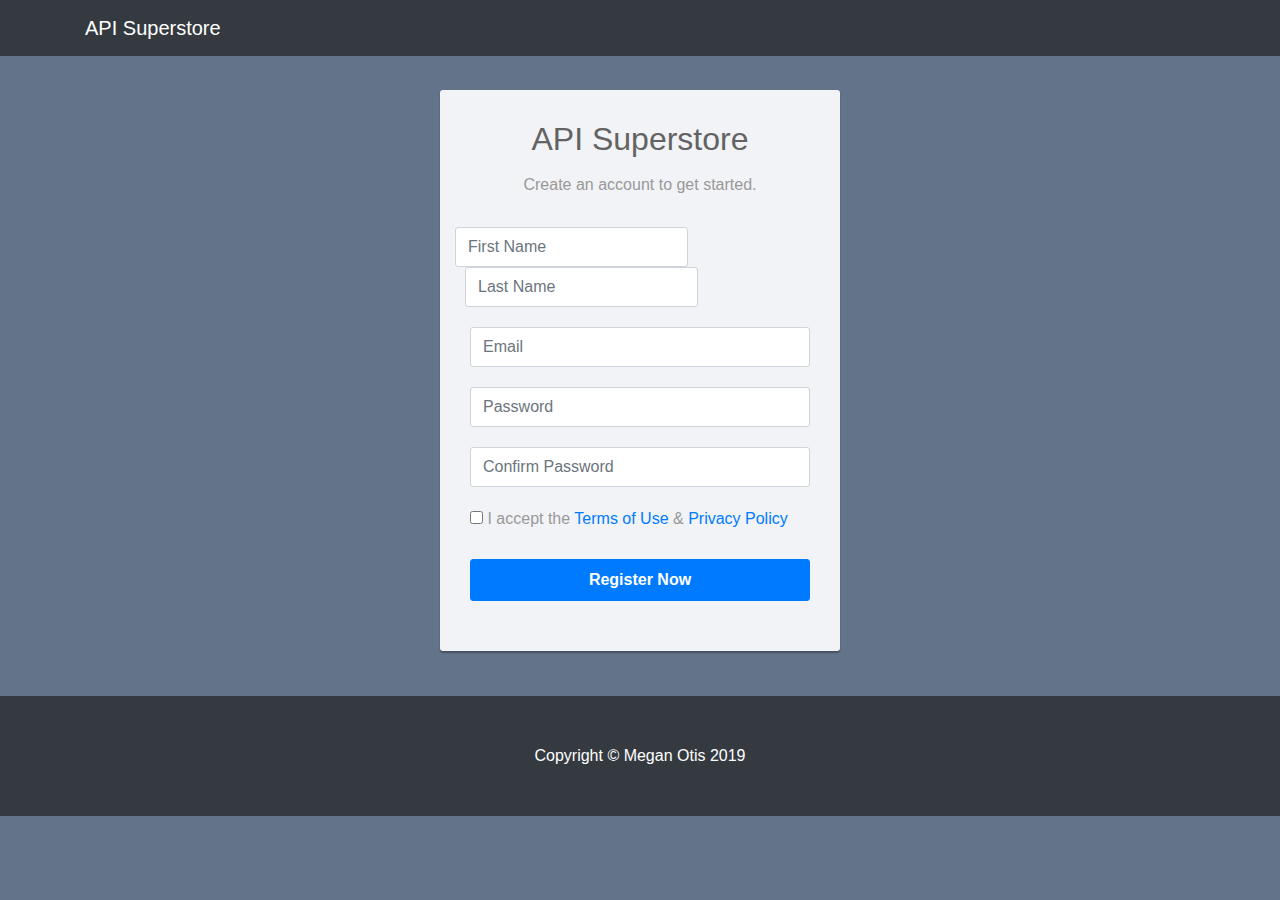
<file: signup.html>
<!DOCTYPE html>
<html lang="en">

<head>

    <meta charset="utf-8">
    <meta name="viewport" content="width=device-width, initial-scale=1, shrink-to-fit=no">
    <meta name="description" content="The API Superstore, a fictional product page">
    <meta name="author" content="Megan Otis">

    <title>The API Superstore</title>

    <!-- Bootstrap core CSS -->
    <link href="vendor/bootstrap/css/bootstrap.min.css" rel="stylesheet">

    <!-- Custom styles for this template -->
    <link href="css/scrolling-nav.css" rel="stylesheet">

    <!-- FontAwesome (https://fontawesome.com/how-to-use/svg-with-js#basic-use) -->
    <link rel="stylesheet" href="https://use.fontawesome.com/releases/v5.0.13/css/all.css"
        integrity="sha384-DNOHZ68U8hZfKXOrtjWvjxusGo9WQnrNx2sqG0tfsghAvtVlRW3tvkXWZh58N9jp" crossorigin="anonymous">

    <link href="css/mystyles.css" rel="stylesheet">

    <!-- Favicons-->
    <link rel="apple-touch-icon" sizes="57x57" href="images/apple-icon-57x57.png">
    <link rel="apple-touch-icon" sizes="60x60" href="images/apple-icon-60x60.png">
    <link rel="apple-touch-icon" sizes="72x72" href="images/apple-icon-72x72.png">
    <link rel="apple-touch-icon" sizes="76x76" href="images/apple-icon-76x76.png">
    <link rel="apple-touch-icon" sizes="114x114" href="images/apple-icon-114x114.png">
    <link rel="apple-touch-icon" sizes="120x120" href="images/apple-icon-120x120.png">
    <link rel="apple-touch-icon" sizes="144x144" href="images/apple-icon-144x144.png">
    <link rel="apple-touch-icon" sizes="152x152" href="images/apple-icon-152x152.png">
    <link rel="apple-touch-icon" sizes="180x180" href="images/apple-icon-180x180.png">
    <link rel="icon" type="image/png" sizes="192x192" href="images/android-icon-192x192.png">
    <link rel="icon" type="image/png" sizes="32x32" href="images/favicon-32x32.png">
    <link rel="icon" type="image/png" sizes="96x96" href="images/favicon-96x96.png">
    <link rel="icon" type="image/png" sizes="16x16" href="images/favicon-16x16.png">
    <link rel="manifest" href="images/manifest.json">
    <meta name="msapplication-TileColor" content="#ffffff">
    <meta name="msapplication-TileImage" content="images/ms-icon-144x144.png">
    <meta name="theme-color" content="#ffffff">

</head>

<body id="page-top" class="signup-form-body">

    <!-- Navigation -->
    <nav class="navbar navbar-expand-lg navbar-dark bg-dark fixed-top" id="mainNav">
        <div class="container">
            <a class="navbar-brand js-scroll-trigger" href="index.html">API Superstore</a>
            <button class="navbar-toggler" type="button" data-toggle="collapse" data-target="#navbarResponsive"
                aria-controls="navbarResponsive" aria-expanded="false" aria-label="Toggle navigation">
                <span class="navbar-toggler-icon"></span>
            </button>
        </div>
    </nav>

    <div class="signup-form">
        <form action="/examples/actions/confirmation.php" method="post">
            <h2>API Superstore</h2>
            <p class="hint-text">Create an account to get started.</p>
            <div class="form-group">
                <div class="row">
                    <div class="col-xs-6"><input type="text" class="form-control" name="first_name"
                            placeholder="First Name" required="required"></div>
                    <div class="col-xs-6"><input type="text" class="form-control" name="last_name"
                            placeholder="Last Name" required="required"></div>
                </div>
            </div>
            <div class="form-group">
                <input type="email" class="form-control" name="email" placeholder="Email" required="required">
            </div>
            <div class="form-group">
                <input type="password" class="form-control" name="password" placeholder="Password" required="required">
            </div>
            <div class="form-group">
                <input type="password" class="form-control" name="confirm_password" placeholder="Confirm Password"
                    required="required">
            </div>
            <div class="form-group">
                <label class="checkbox-inline"><input type="checkbox" required="required"> I accept the <a
                        href="#">Terms of Use</a> &amp; <a href="#">Privacy Policy</a></label>
            </div>
            <div class="form-group">
                <button type="submit" class="btn btn-primary btn-lg btn-block">Register Now</button>
            </div>
        </form>
    </div>

    <!-- Footer -->
    <footer class="py-5 bg-dark">
        <div class="container">
            <p class="m-0 text-center text-white">Copyright &copy; Megan Otis 2019</p>
        </div>
        <!-- /.container -->
    </footer>

    <!-- Bootstrap core JavaScript -->
    <script src="vendor/jquery/jquery.min.js"></script>
    <script src="vendor/bootstrap/js/bootstrap.bundle.min.js"></script>

    <!-- Plugin JavaScript -->
    <script src="vendor/jquery-easing/jquery.easing.min.js"></script>

    <!-- Custom JavaScript for this theme -->
    <script src="js/scrolling-nav.js"></script>

</body>

</html>
</file>
<file: css/mystyles.css>
.signup-form-body{
    color: var(--white);
    background: #63738a;
    font-family: 'Roboto', sans-serif;
}
.form-control{
    height: 40px;
    box-shadow: none;
    color: #969fa4;
}
.form-control:focus{
    border-color: #5cb85c;
}
.form-control, .btn{        
    border-radius: 3px;
}
.signup-form{
    width: 400px;
    margin: 30px auto 0 auto;
    padding: 60px 0 30px 0;
}
.signup-form h2{
    color: #636363;
    margin: 0 0 15px;
    position: relative;
    text-align: center;
}

.signup-form h2:before{
    left: 0;
}
.signup-form h2:after{
    right: 0;
}
.signup-form .hint-text{
    color: #999;
    margin-bottom: 30px;
    text-align: center;
}
.signup-form form{
    color: #999;
    border-radius: 3px;
    margin-bottom: 15px;
    background: #f2f3f7;
    box-shadow: 0px 2px 2px rgba(0, 0, 0, 0.3);
    padding: 30px;
}
.signup-form .form-group{
    margin-bottom: 20px;
}
.signup-form input[type="checkbox"]{
    margin-top: 3px;
}
.signup-form .btn{        
    font-size: 16px;
    font-weight: bold;		
    min-width: 140px;
    outline: none !important;
}
.signup-form .row div:first-child{
    padding-right: 10px;
}
.signup-form .row div:last-child{
    padding-left: 10px;
}    	
.signup-form a{
    color: var(--white);
    text-decoration: underline;
}
.signup-form a:hover{
    text-decoration: none;
}
.signup-form form a{
    color: var(--primary);
    text-decoration: none;
}	
.signup-form form a:hover{
    text-decoration: underline;
}
</file>
<file: css/scrolling-nav.css>
/*!
 * Start Bootstrap - Scrolling Nav (https://startbootstrap.com/template-overviews/scrolling-nav)
 * Copyright 2013-2019 Start Bootstrap
 * Licensed under MIT (https://github.com/BlackrockDigital/startbootstrap-scrolling-nav/blob/master/LICENSE)
 */
header {
  padding: 156px 0 100px;
}

section {
  padding: 150px 0;
}
</file>
